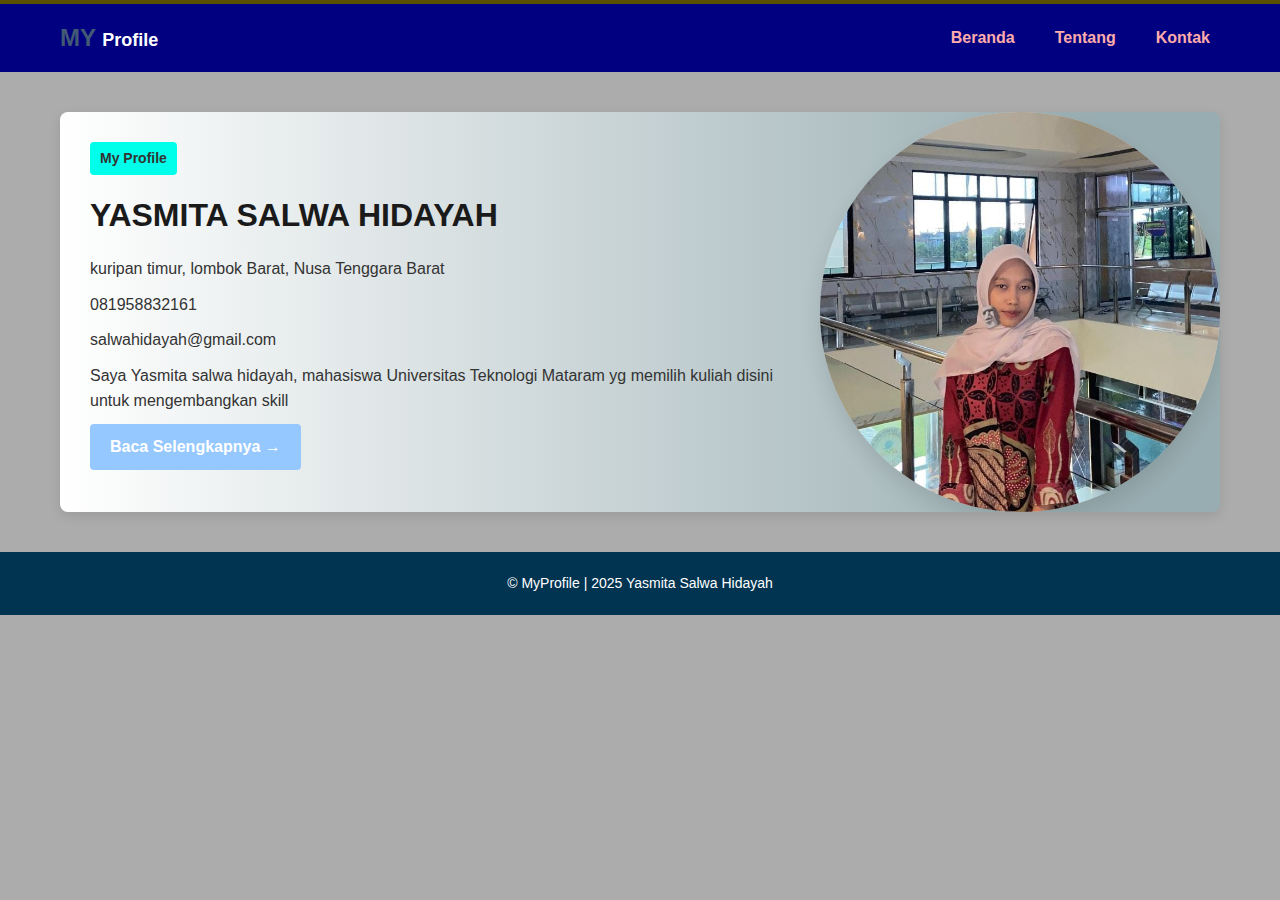
<file: index.html>
<!DOCTYPE html>
<html lang="id">
  <head>
    <meta charset="UTF-8" />
    <meta name="viewport" content="width=device-width, initial-scale=1.0" />
    <title>UTS WAWA</title>

    <link rel="stylesheet" href="style.css" />

  </head>

  <body>
    <header class="header">
      <div class="container">
        <h1 class="logo">
          MY
          <span style="color: rgb(255, 255, 255); font-size: 18px"
            >Profile</span
          >
        </h1>

        <nav class="nav">
          <ul>
            <li><a href="index.html">Beranda</a></li>
            <li><a href="tentang.html">Tentang</a></li>
            <li><a href="kontak.html">Kontak</a></li>
          </ul>
        </nav>
      </div>
    </header>

    <main>
      <div class="container">
        <section class="main-news">
          <article class="hero-article">
            <div class="hero-content">
              <span class="category">My Profile</span>
              <h2>YASMITA SALWA HIDAYAH</h2>

              <p>
                <i class="fas fa-map-pin"></i> kuripan timur, lombok Barat, Nusa Tenggara Barat
              </p>
              <p><i class="fa-brands fa-whatsapp"></i> 081958832161</p>
              <p><i class="fa-solid fa-envelope"></i> salwahidayah@gmail.com</p>

              <p>
                Saya Yasmita salwa hidayah, mahasiswa Universitas Teknologi Mataram yg memilih kuliah disini untuk mengembangkan skill
              </p>

              <a href="tentang.html" class="read-more">Baca Selengkapnya →</a>
            </div>

            <div class="hero-image">
              <img
                src="WhatsApp Image 2025-12-06 at 21.31.32.jpeg"
                alt="profile"
              />
            </div>
          </article>
        </section>
    </main>

    <footer class="footer">
      <div class="container">
        <p>&copy; MyProfile | 2025 Yasmita Salwa Hidayah</p>
      </div>
    </footer>
  </body>
</html>
</file>
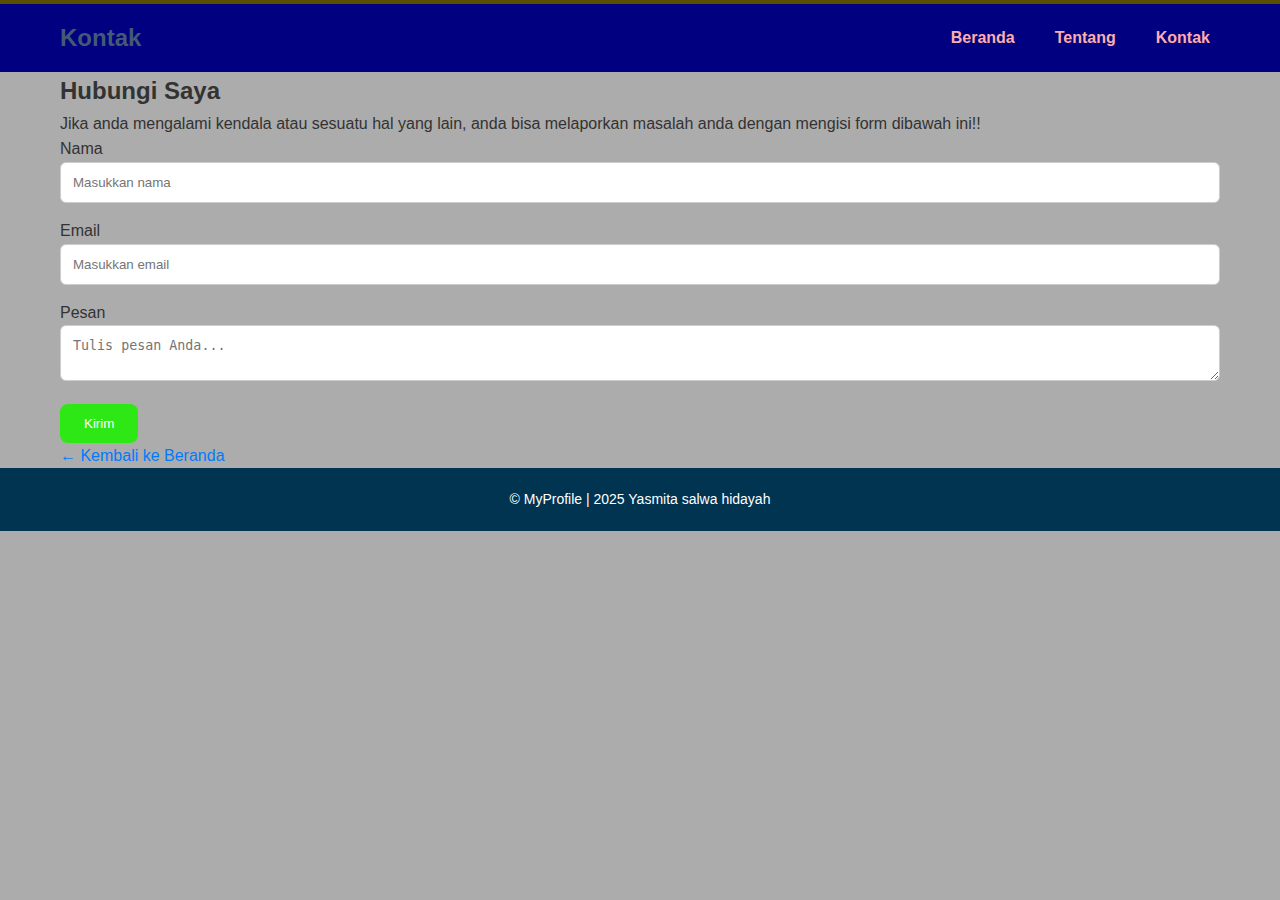
<file: kontak.html>
<!DOCTYPE html>
<html lang="id">
  <head>
    <meta charset="UTF-8" />
    <meta name="viewport" content="width=device-width, initial-scale=1.0" />
    <title>UTS WAWA</title>
    <link rel="stylesheet" href="style.css" />
  </head>

  <body>
    <header class="header">
      <div class="container">
        <h1 class="logo">Kontak</h1>
        <nav class="nav">
          <ul>
            <li><a href="index.html">Beranda</a></li>
            <li><a href="tentang.html">Tentang</a></li>
            <li><a href="kontak.html">Kontak</a></li>
          </ul>
        </nav>
      </div>
    </header>

    <main class="container">
      <h2>Hubungi Saya</h2>
      <p>Jika anda mengalami kendala atau sesuatu hal yang lain, anda bisa melaporkan masalah anda dengan mengisi form dibawah ini!!</p>

      <form class="contact-form">
        <label>Nama</label>
        <input type="text" placeholder="Masukkan nama" />

        <label>Email</label>
        <input type="email" placeholder="Masukkan email" />

        <label>Pesan</label>
        <textarea placeholder="Tulis pesan Anda..."></textarea>

        <button type="submit">Kirim</button>
      </form>

      <a href="Beranda.html" class="back">← Kembali ke Beranda</a>
    </main>

    <footer class="footer">
      <div class="container">
        <p>&copy; MyProfile | 2025 Yasmita salwa hidayah</p>
      </div>
    </footer>
  </body>
</html>
</file>
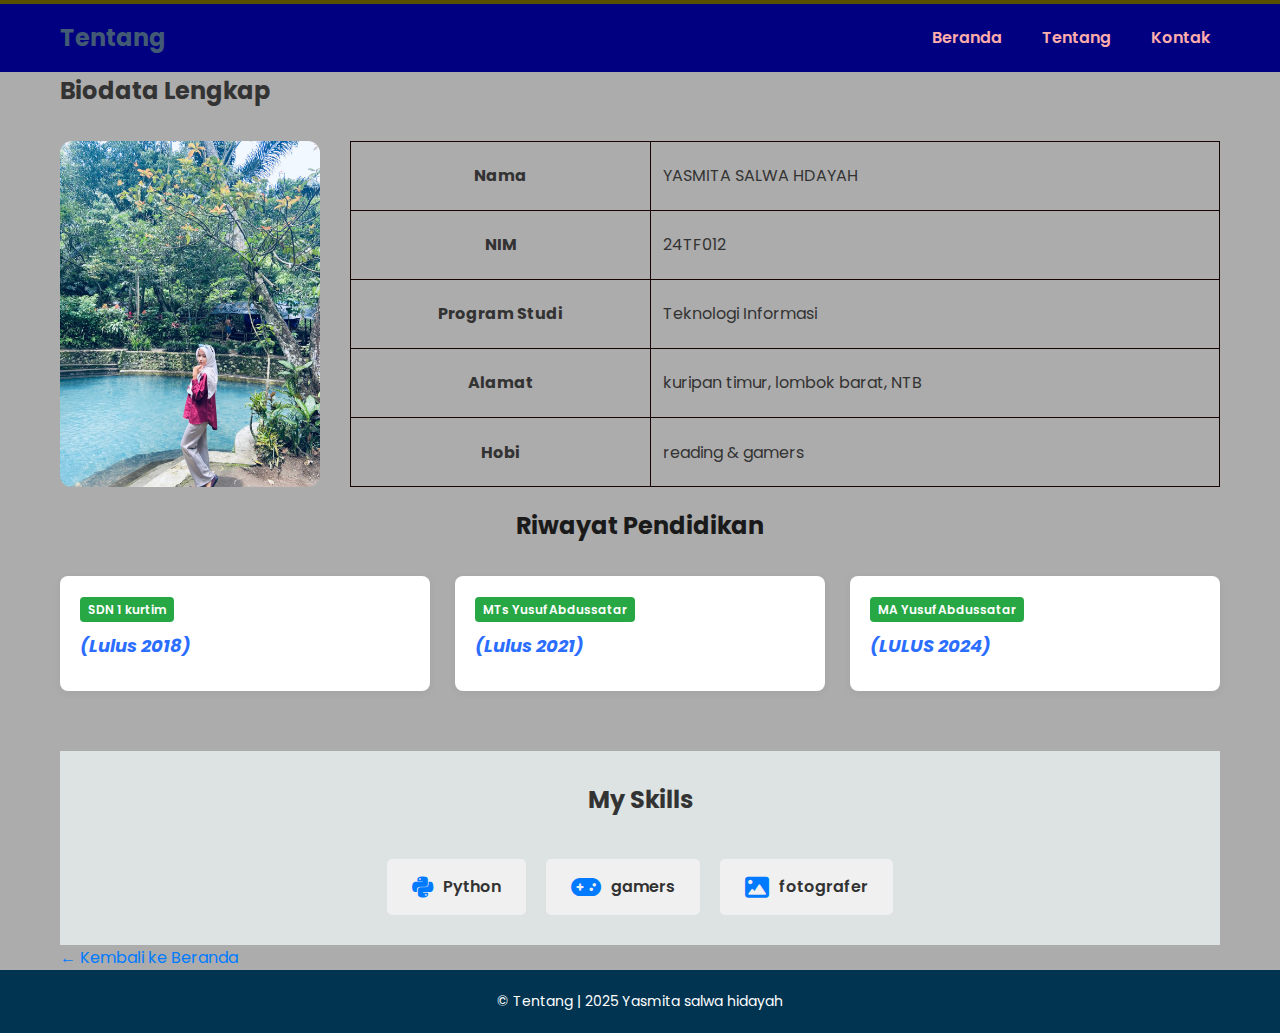
<file: tentang.html>
<!DOCTYPE html>
<html lang="id">
  <head>
    <meta charset="UTF-8" />
    <meta name="viewport" content="width=device-width, initial-scale=1.0" />
    <title>UTS WAWA</title>
    <link rel="stylesheet" href="style.css" />

    <link
      href="https://fonts.googleapis.com/css2?family=Poppins:wght@400;600;700&display=swap"
      rel="stylesheet"
    />

    <link
      rel="stylesheet"
      href="https://cdnjs.cloudflare.com/ajax/libs/font-awesome/6.0.0-beta3/css/all.min.css"
    />
  </head>

  <body>
    <header class="header">
      <div class="container">
        <h1 class="logo">Tentang</h1>
        <nav class="nav">
          <ul>
            <li><a href="index.html">Beranda</a></li>
            <li><a href="tentang.html">Tentang</a></li>
            <li><a href="kontak.html">Kontak</a></li>
          </ul>
        </nav>
      </div>
    </header>

    <main class="container">
      <h2>Biodata Lengkap</h2>

      <div class="about-layout">
        <img
          src="WhatsApp Image 2025-12-11 at 11.07.20.jpeg"
          class="about-photo"
        />

        <table class="bio-table">
          <tr>
            <th>Nama</th>
            <td>YASMITA SALWA HDAYAH</td>
          </tr>
          <tr>
            <th>NIM</th>
            <td>24TF012</td>
          </tr>
          <tr>
            <th>Program Studi</th>
            <td>Teknologi Informasi</td>
          </tr>
          <tr>
            <th>Alamat</th>
            <td>kuripan timur, lombok barat, NTB</td>
          </tr>
          <tr>
            <th>Hobi</th>
            <td>reading & gamers </td>
          </tr>
        </table>
      </div>

        <section class="secondary-news">
          <h2 id="Riwayat Pendidikan">Riwayat Pendidikan</h2>

          <div class="articles-grid">
            <article class="news-card">
              <span class="category">SDN 1 kurtim</span>
              <h3>
                <span style="color: #2b6eff; font-style: italic"
                  >(Lulus 2018)</span
                >
              </h3>
            </article>

            <article class="news-card">
              <span class="category">MTs YusufAbdussatar</span>
              <h3>

                <span style="color: #2b6eff; font-style: italic"
                  >(Lulus 2021)</span
                >
              </h3>
            </article>
            <article class="news-card">
              <span class="category">MA YusufAbdussatar</span>
              <h3>
                <span style="color: #2b6eff; font-style: italic" 
                >(LULUS 2024)</span>
              </h3>
            </article>
          </div>
        </section>
      </div>

      <section id="skills" class="skills">
        <div class="container">
          <h2>My Skills</h2>

          <div class="skills-grid">
            <div class="skill-item"><i class="fa-brands fa-python"></i> Python</div>
            <div class="skill-item"><i class="fa-solid fa-gamepad"></i> gamers</div>
            <div class="skill-item"><i class="fa-solid fa-image"></i> fotografer</div>

          </div>
        </div>
      </section>
      <a href="Beranda.html" class="back">← Kembali ke Beranda</a>
    </main>

    <footer class="footer">
      <div class="container">
        <p>&copy; Tentang | 2025 Yasmita salwa hidayah</p>
      </div>
    </footer>
  </body>
</html>
</file>
<file: style.css>
* {
  margin: 0;
  padding: 0;
  box-sizing: border-box;
}

body {
  font-family: "Poppins", sans-serif;
  line-height: 1.6;
  background-color: #acacac;
  color: #333;
}

.container {
  max-width: 1200px;
  margin: 0 auto;
  padding: 0 20px;
}

a {
  text-decoration: none;
  color: #007bff;
}

a:hover {
  color: #b30c00;
}

.header {
  background: hsl(240, 100%, 25%);
  border-top: 4px solid #594f00;
  padding: 15px 0;
  position: sticky;
  top: 0;
  z-index: 100;
}

.header .container {
  display: flex;
  justify-content: space-between;
  align-items: center;
}

.logo {
  font-size: 24px;
  font-weight: 700;
  color: #425a74;
}

.nav ul {
  list-style: none;
  display: flex;
}

.nav ul li {
  margin-left: 20px;
}

.nav ul li a {
  color: #ffacac;
  font-weight: 600;
  padding: 5px 10px;
  transition: color 0.3s;
}

.nav ul li a:hover {
  color: #b5d6fa;
}

.main-news {
  padding: 40px 0;
}

.hero-article {
  display: flex;
  background: linear-gradient(to left, rgb(152, 173, 177) 10%, white);
  border-radius: 8px;
  box-shadow: 0 4px 12px rgba(0, 0, 0, 0.1);
  overflow: hidden;
}

.hero-content {
  flex: 2;
  padding: 30px;
}

.hero-content .category {
  display: inline-block;
  background-color: #00ffea;
  color: #333;
  padding: 5px 10px;
  border-radius: 4px;
  font-size: 14px;
  font-weight: 700;
  margin-bottom: 15px;
}
.hero-image img {
  width: 400px;
  height: 400px;
  border-radius: 50%;
  background-color: #ccc;
  object-fit: cover;
  background-position: right;
  display: block;
  box-shadow: 0 10px 20px rgba(0, 0, 0, 0.1);
}
.hero-content h2 {
  font-size: 32px;
  margin-bottom: 15px;
  color: #1a1a1a;
}

.hero-content .author-date {
  font-size: 14px;
  color: #666;
  margin-bottom: 20px;
}

.hero-content p {
  margin-bottom: 10px;
}

.read-more {
  display: inline-block;
  background-color: #95c8ff;
  color: #fff;
  padding: 10px 20px;
  border-radius: 4px;
  font-weight: 600;
}

.read-more:hover {
  opacity: 0.8;
  color: black;
  transition: background-color 0.3s;
}

.secondary-news {
  padding: 20px 0 60px 0;
}

.secondary-news h2 {
  text-align: center;
  margin-bottom: 30px;
  color: #1a1a1a;
}

.articles-grid {
  display: grid;
  grid-template-columns: repeat(auto-fit, minmax(300px, 1fr));
  gap: 25px;
}

.news-card {
  background: #ffffff;
  padding: 20px;
  border-radius: 8px;
  box-shadow: 0 2px 8px rgba(0, 0, 0, 0.05);
  transition: transform 0.3s;
}

.news-card:hover {
  transform: translateY(-5px);
  box-shadow: 0 6px 15px rgba(0, 0, 0, 0.1);
}

.news-card [Image] {
  width: 100%;
  height: 180px;
  background-color: #e0e0e0; 
  border-radius: 6px;
  margin-bottom: 15px;
  background-size: cover;
  background-position: center;

  content: "";
  display: block;
}

.news-card .category {
  display: inline-block;
  background-color: #28a745;
  color: #fff;
  padding: 3px 8px;
  border-radius: 4px;
  font-size: 12px;
  font-weight: 600;
  margin-bottom: 10px;
}

.news-card h3 {
  font-size: 18px;
  margin-bottom: 10px;
  color: #1a1a1a;
}

.news-card .author-date {
  font-size: 12px;
  color: #999;
}
.skills {
  background-color: #dce3e2;
  text-align: center;
  padding-top: 30px;
  padding-bottom: 30px;
}

.skills h2 {
  margin-bottom: 40px;
}

.skills-grid {
  display: flex;
  flex-wrap: wrap;
  justify-content: center;
  gap: 20px;
}

.skill-item {
  background-color: #f0f0f0;
  padding: 15px 25px;
  border-radius: 5px;
  font-weight: 600;
  color: #333;
  transition: background-color 0.3s;
  display: flex;
  align-items: center;
}

.skill-item i {
  font-size: 24px;
  margin-right: 10px;
  color: #007bff;
}

.skill-item:hover {
  background-color: #007bff;
  color: #fff;
}
.skill-item:hover i {
  color: #fff;
}

.about-layout {
  display: flex;
  gap: 30px;
  margin-top: 30px;
}

.about-photo {
  width: 260px;
  border-radius: 12px;
}

.bio-table {
  width: 100%;
  border-collapse: collapse;
}

.bio-table th,
.bio-table td {
  padding: 12px;
  border: 1px solid #180303;
}
.footer {
  background: #013451;
  color: #fff;
  text-align: center;
  padding: 20px 0;
  font-size: 14px;
}


@media (max-width: 900px) {
.hero-article {
    flex-direction: column;
}


  .hero-article [Image] {
    width: 100%;
    height: 250px;
  }

  .hero-content {
    padding: 20px;
  }

  .hero-content h2 {
    font-size: 24px;
  }
}

@media (max-width: 600px) {
  .header .container {
    flex-direction: column;
  }

  .logo {
    margin-bottom: 10px;
  }

  .nav ul {
    flex-wrap: wrap;
    justify-content: center;
  }

  .nav ul li {
    margin: 5px 10px;
  }

  .articles-grid {
    grid-template-columns: 1fr;
  }
}

.contact-form input,
.contact-form textarea {
  width: 100%;
  padding: 12px;
  margin-bottom: 15px;
  border-radius: 6px;
  border: 1px solid #ccc;
}

button {
  padding: 12px 24px;
  background: #2ee815;
  border: none;
  color: white;
  border-radius: 8px;
  cursor: pointer;
}

button:hover {
  background: #2b6eff;
}
</file>
